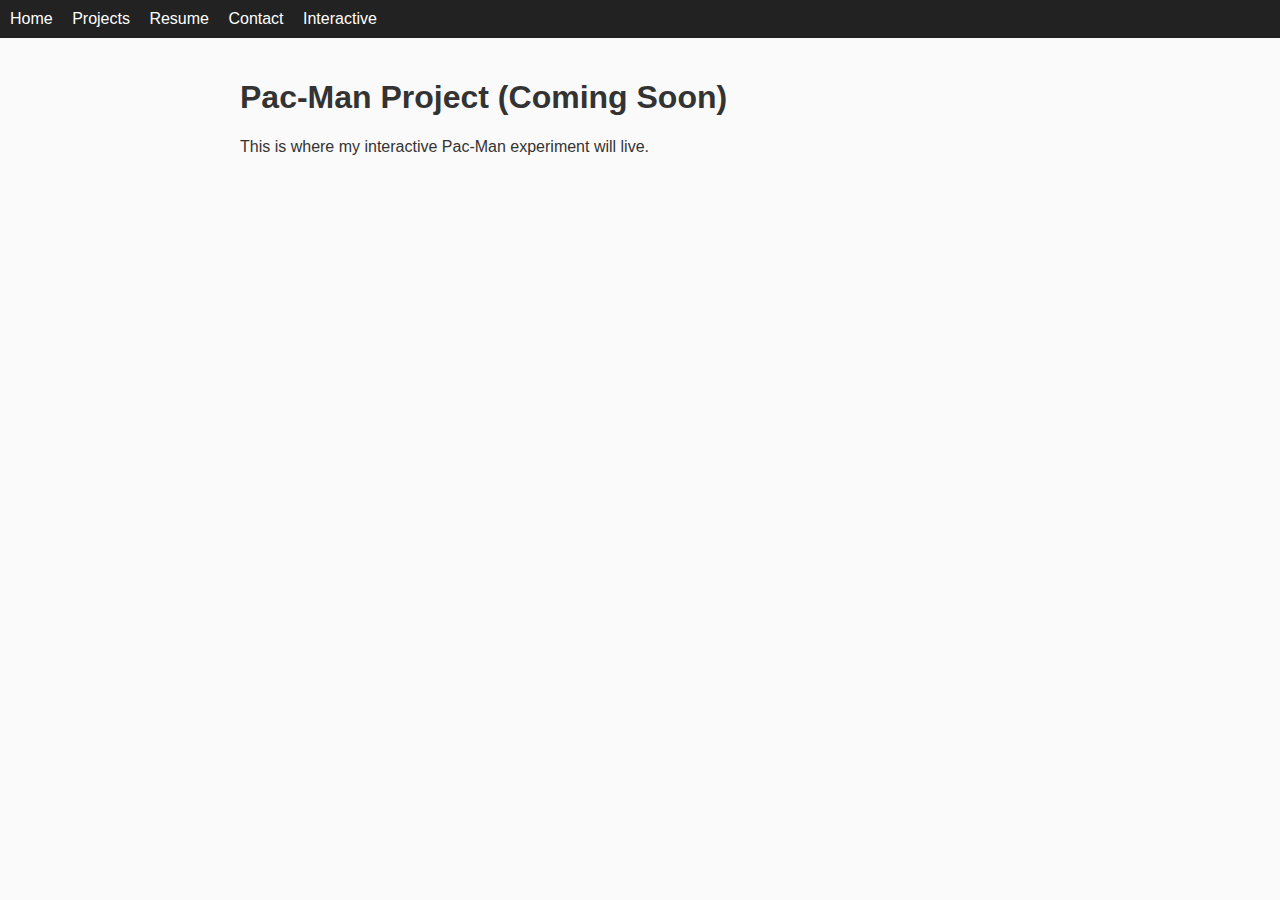
<file: pacman.html>
<!DOCTYPE html>
<html lang="en">
<head>
  <meta charset="UTF-8">
  <title>Pac-Man Experiment | Mike Rose</title>
  <link rel="stylesheet" href="css/style.css">
</head>
<body>
  <nav>
    <a href="index.html">Home</a>
    <a href="projects.html">Projects</a>
    <a href="resume.html">Resume</a>
    <a href="contact.html">Contact</a>
    <a href="pacman.html">Interactive</a>
  </nav>

  <main>
    <h1>Pac-Man Project (Coming Soon)</h1>
    <p>This is where my interactive Pac-Man experiment will live.</p>
  </main>
</body>
</html>
</file>
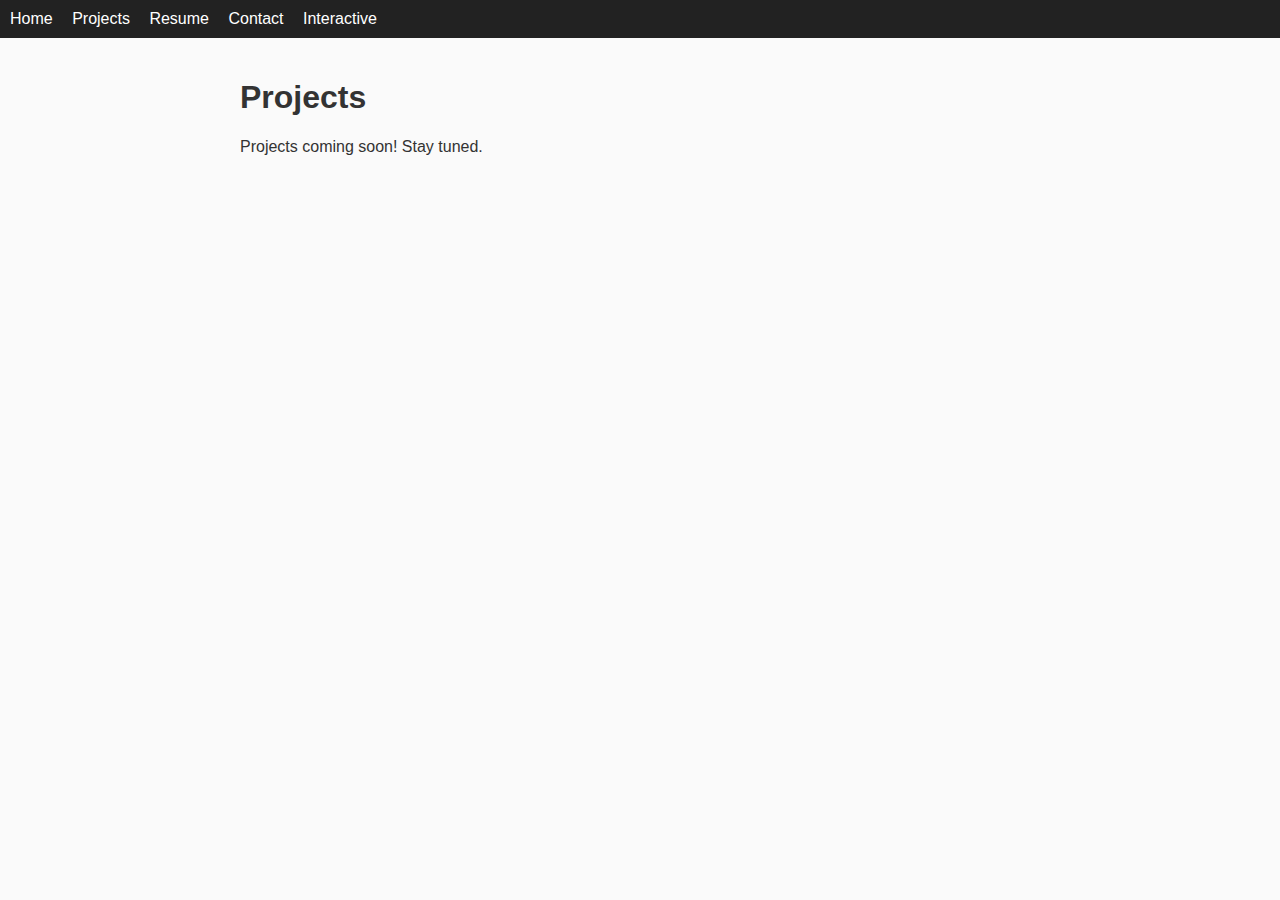
<file: projects.html>
<!DOCTYPE html>
<html lang="en">
<head>
  <meta charset="UTF-8">
  <title>Projects | Mike Rose</title>
  <link rel="stylesheet" href="css/style.css">
</head>
<body>
  <nav>
    <a href="index.html">Home</a>
    <a href="projects.html">Projects</a>
    <a href="resume.html">Resume</a>
    <a href="contact.html">Contact</a>
    <a href="pacman.html">Interactive</a>
  </nav>

  <main>
    <h1>Projects</h1>
    <p>Projects coming soon! Stay tuned.</p>
  </main>
</body>
</html>
</file>
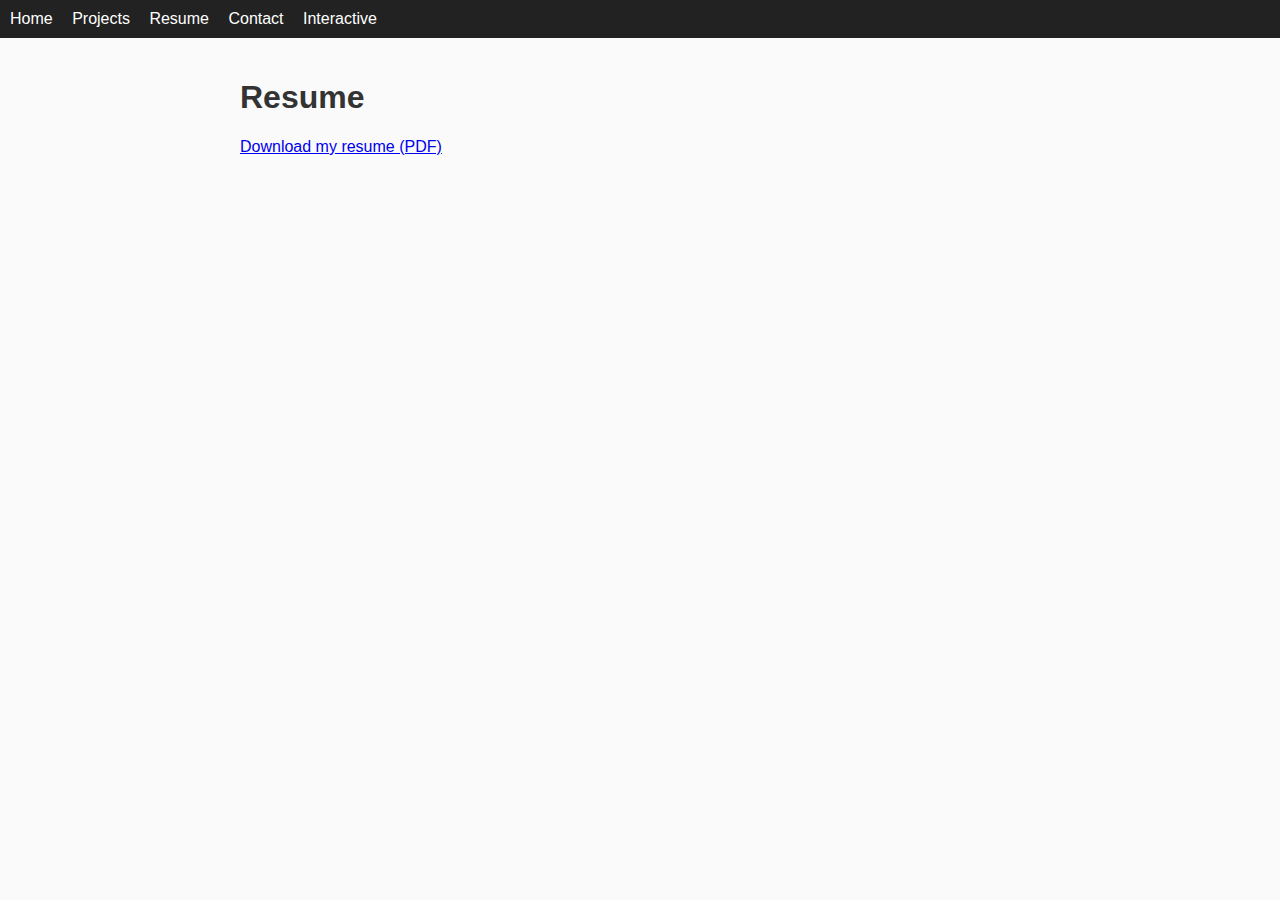
<file: resume.html>
<!DOCTYPE html>
<html lang="en">
<head>
  <meta charset="UTF-8">
  <title>Resume | Mike Rose</title>
  <link rel="stylesheet" href="css/style.css">
</head>
<body>
  <nav>
    <a href="index.html">Home</a>
    <a href="projects.html">Projects</a>
    <a href="resume.html">Resume</a>
    <a href="contact.html">Contact</a>
    <a href="pacman.html">Interactive</a>
  </nav>

  <main>
    <h1>Resume</h1>
    <p><a href="assets/pdfs/resume.pdf" target="_blank">Download my resume (PDF)</a></p>
  </main>
</body>
</html>
</file>
<file: css/style.css>
body {
  font-family: Arial, sans-serif;
  margin: 0;
  padding: 0;
  background: #fafafa;
  color: #333;
}

nav {
  background: #222;
  padding: 10px;
}

nav a {
  color: #fff;
  margin-right: 15px;
  text-decoration: none;
}

header {
  text-align: center;
  padding: 40px;
  background: #eee;
}

main {
  padding: 20px;
  max-width: 800px;
  margin: auto;
}
</file>
